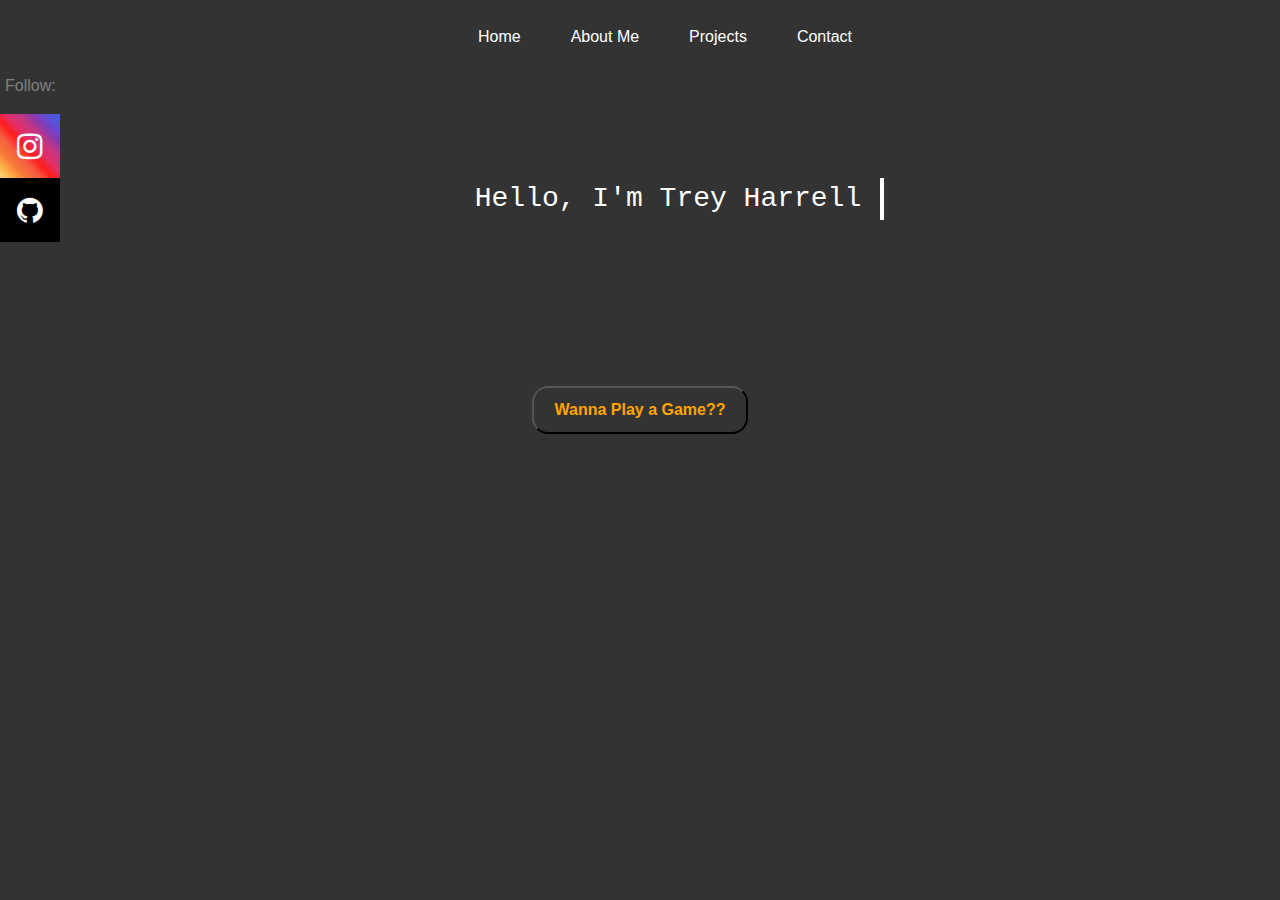
<file: index.html>
<!DOCTYPE html>
   <html>
<head>
<link href="https://stackpath.bootstrapcdn.com/bootstrap/4.1.3/css/bootstrap.min.css" rel="stylesheet"/>
<script src="https://code.jquery.com/jquery-3.3.1.slim.min.js" integrity="sha384-q8i/X+965DzO0rT7abK41JStQIAqVgRVzpbzo5smXKp4YfRvH+8abtTE1Pi6jizo" crossorigin="anonymous"></script>
<script src="https://cdnjs.cloudflare.com/ajax/libs/popper.js/1.14.3/umd/popper.min.js" integrity="sha384-ZMP7rVo3mIykV+2+9J3UJ46jBk0WLaUAdn689aCwoqbBJiSnjAK/l8WvCWPIPm49" crossorigin="anonymous"></script>
<script src="https://stackpath.bootstrapcdn.com/bootstrap/4.1.3/js/bootstrap.min.js" integrity="sha384-ChfqqxuZUCnJSK3+MXmPNIyE6ZbWh2IMqE241rYiqJxyMiZ6OW/JmZQ5stwEULTy" crossorigin="anonymous"></script>
<link href="style.css" type="text/css" rel="stylesheet" href="java.js">
<html lang="en" dir="ltr">
  <meta charset="UTF-8">
  <meta name="viewport" content="width=device-width, user-scalable=no, initial-scale=1.0, maximum-scale=1.0, minimum-scale=1.0">
  <meta http-equiv="X-UA-Compatible" content="ie=edge">
<meta name="viewport" content="width=device-width, initial-scale=1, shrink-to-fit=no">
<link rel="stylesheet" href="https://cdnjs.cloudflare.com/ajax/libs/font-awesome/4.7.0/css/font-awesome.min.css">

    <title>Portfolio</title>
  </head>

  <center><body>
      <nav class="navbar navbar-custom navbar-expand-md ">
        <button class="navbar-toggler ml-auto" type="button" data-toggle="collapse" data-target="#navbarDropdown" aria-controls="navbarSupportedContent" aria-expanded="false" aria-label="Toggle navigation">
          <span class="navbar-toggler-icon"></span>
        </button>

						<div class="collapse navbar-collapse" id="navbarDropdown">
							<ul class="navbar-nav mx-auto">
								<li class="nav-item ">
									<a class="nav-link " href="index.html" >Home</a>
								</li>
								<li class="nav-item ">
									<a class="nav-link" href="about.html">About Me</a>
								</li>
								<li class="nav-item ">
									<a class="nav-link" href="project.html">Projects</a>
								</li>
								<li class="nav-item">
									<a class="nav-link" href="contact.html">Contact</a>
								</li>
							</ul>
						</div>
          </nav>

     
        </center>      </div>
        

        <div style="display: inline;">
          <p style="color: grey; margin-left: 5px;">Follow:</p>
           <a href="https://www.instagram.com/liltrey.rell/" class="fa fa-instagram" id="ig" style="font-size: 30px; float: left; "></a>
         <div style="margin-bottom: 80px;"></div>
          <a href="https://github.com/Trey302" class="fa fa-github" style="float: left; font-size: 30px;"></a> 
        </div>

        
<div style="margin-bottom: 50px;"></div>
<center><div class="css-typing" style="color: white;">
    <p>
        Hello, I'm Trey Harrell
    </p>
    <p>
        I'm Jr. Dev Shop Trainee with Code Differently
    </p>
    <p>
      I want To Be a Software Developer.
    </p>
  </div>
  <div style="margin-bottom: 50px;"></div>

  <button onclick="showGame()" class="game">Wanna Play a Game??</button>

  <div style="margin-bottom: 25px;"></div>
  <div class="container" id="myGame" style="display: none;">
    <h3 style="color: orange;">Mini Tic-Tac-Toe Game</h3>
    <div style="margin-bottom: 30px;"></div>
    <div class="play-area" style="display: hidden;">

    </div>
    <h2 id="winner"></h2>
    <button onclick="reset_board()" style="color: orange; border-radius: 16px;">RESET</button>
</div>
<div style="margin-bottom: 15px;"></div>
</center>
<script>
const player = "O";
const computer = "X";

let board_full = false;
let play_board = ["", "", "", "", "", "", "", "", ""];

const board_container = document.querySelector(".play-area");

const winner_statement = document.getElementById("winner");

check_board_complete = () => {
  let flag = true;
  play_board.forEach(element => {
    if (element != player && element != computer) {
      flag = false;
    }
  });
  board_full = flag;
};


const check_line = (a, b, c) => {
  return (
    play_board[a] == play_board[b] &&
    play_board[b] == play_board[c] &&
    (play_board[a] == player || play_board[a] == computer)
  );
};

const check_match = () => {
  for (i = 0; i < 9; i += 3) {
    if (check_line(i, i + 1, i + 2)) {
      document.querySelector(`#block_${i}`).classList.add("win");
      document.querySelector(`#block_${i + 1}`).classList.add("win");
      document.querySelector(`#block_${i + 2}`).classList.add("win");
      return play_board[i];
    }
  }
  for (i = 0; i < 3; i++) {
    if (check_line(i, i + 3, i + 6)) {
      document.querySelector(`#block_${i}`).classList.add("win");
      document.querySelector(`#block_${i + 3}`).classList.add("win");
      document.querySelector(`#block_${i + 6}`).classList.add("win");
      return play_board[i];
    }
  }
  if (check_line(0, 4, 8)) {
    document.querySelector("#block_0").classList.add("win");
    document.querySelector("#block_4").classList.add("win");
    document.querySelector("#block_8").classList.add("win");
    return play_board[0];
  }
  if (check_line(2, 4, 6)) {
    document.querySelector("#block_2").classList.add("win");
    document.querySelector("#block_4").classList.add("win");
    document.querySelector("#block_6").classList.add("win");
    return play_board[2];
  }
  return "";
};

const check_for_winner = () => {
  let res = check_match()
  if (res == player) {
    winner.innerText = "You Win!!";
    winner.classList.add("playerWin");
    board_full = true
  } else if (res == computer) {
    winner.innerText = "Computer Wins";
    winner.classList.add("computerWin");
    board_full = true
  } else if (board_full) {
    winner.innerText = "Draw!";
    winner.classList.add("draw");
  }
};


const render_board = () => {
  board_container.innerHTML = ""
  play_board.forEach((e, i) => {
    board_container.innerHTML += `<div id="block_${i}" class="block" onclick="addPlayerMove(${i})">${play_board[i]}</div>`
    if (e == player || e == computer) {
      document.querySelector(`#block_${i}`).classList.add("occupied");
    }
  });
};

const game_loop = () => {
  render_board();
  check_board_complete();
  check_for_winner();
}

const addPlayerMove = e => {
  if (!board_full && play_board[e] == "") {
    play_board[e] = player;
    game_loop();
    addComputerMove();
  }
};

const addComputerMove = () => {
  if (!board_full) {
    do {
      selected = Math.floor(Math.random() * 9);
    } while (play_board[selected] != "");
    play_board[selected] = computer;
    game_loop();
  }
};

const reset_board = () => {
  play_board = ["", "", "", "", "", "", "", "", ""];
  board_full = false;
  winner.classList.remove("playerWin");
  winner.classList.remove("computerWin");
  winner.classList.remove("draw");
  winner.innerText = "";
  render_board();
};

//initial render
render_board();

function showGame() {
  let x = document.getElementById("myGame");
  if (x.style.display === "none") {
    x.style.display = "block";
  } else {
    x.style.display = "none";
  }
}
</script>

</body>
</html>
</file>
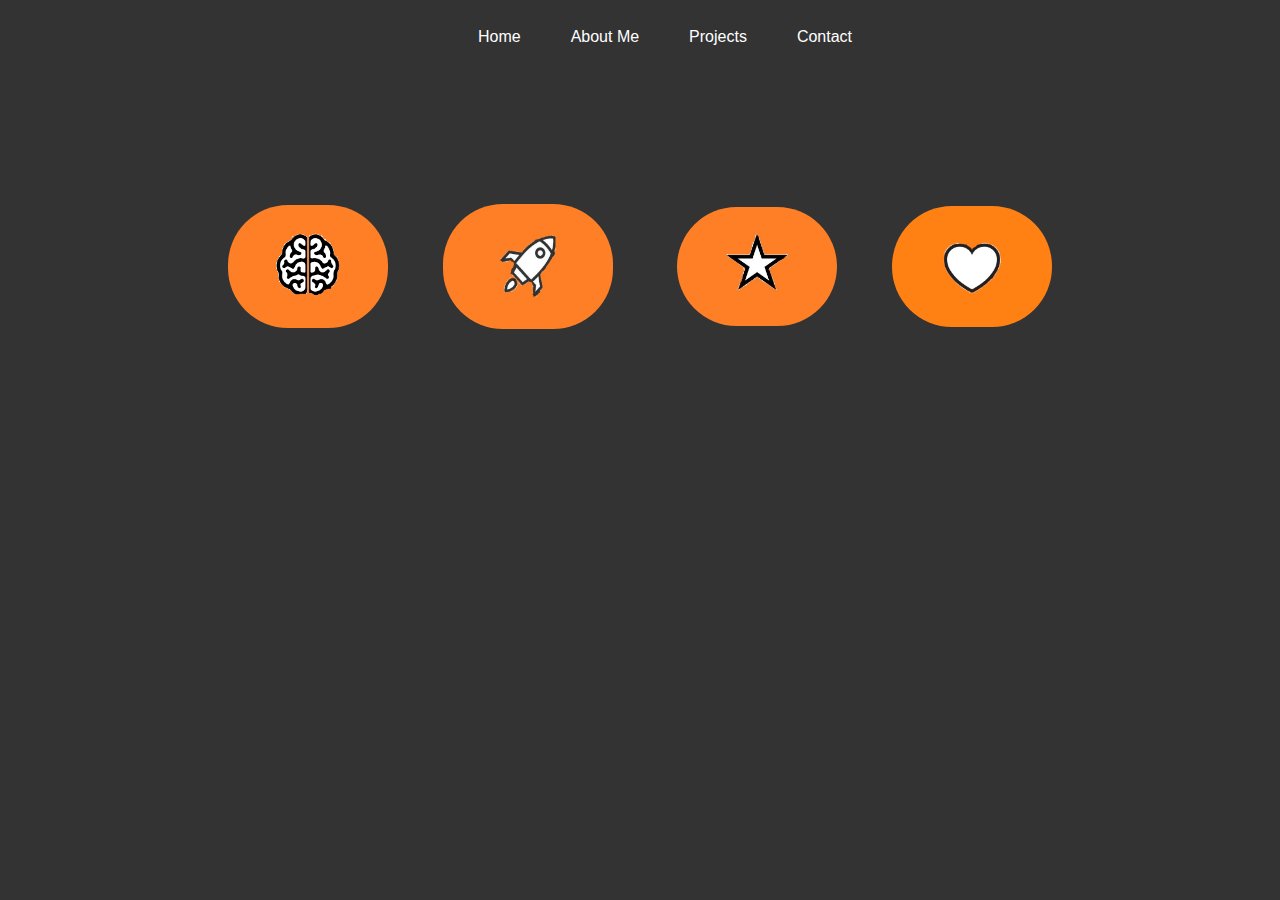
<file: about.html>
<!DOCTYPE html>
<html>
    <head>
        <link href="https://stackpath.bootstrapcdn.com/bootstrap/4.1.3/css/bootstrap.min.css" rel="stylesheet"/>
        <script src="https://code.jquery.com/jquery-3.3.1.slim.min.js" integrity="sha384-q8i/X+965DzO0rT7abK41JStQIAqVgRVzpbzo5smXKp4YfRvH+8abtTE1Pi6jizo" crossorigin="anonymous"></script>
        <script src="https://cdnjs.cloudflare.com/ajax/libs/popper.js/1.14.3/umd/popper.min.js" integrity="sha384-ZMP7rVo3mIykV+2+9J3UJ46jBk0WLaUAdn689aCwoqbBJiSnjAK/l8WvCWPIPm49" crossorigin="anonymous"></script>
        <script src="https://stackpath.bootstrapcdn.com/bootstrap/4.1.3/js/bootstrap.min.js" integrity="sha384-ChfqqxuZUCnJSK3+MXmPNIyE6ZbWh2IMqE241rYiqJxyMiZ6OW/JmZQ5stwEULTy" crossorigin="anonymous"></script>
        <link href="style.css" type="text/css" rel="stylesheet" href="java.js">
        <html lang="en" dir="ltr">
          <meta charset="UTF-8">
          <meta name="viewport" content="width=device-width, user-scalable=no, initial-scale=1.0, maximum-scale=1.0, minimum-scale=1.0">
          <meta http-equiv="X-UA-Compatible" content="ie=edge">
        <meta name="viewport" content="width=device-width, initial-scale=1, shrink-to-fit=no">
        <link rel="stylesheet" href="https://cdnjs.cloudflare.com/ajax/libs/font-awesome/4.7.0/css/font-awesome.min.css">
        <title>About Me</title>
    </head>
    <body>
    <center><nav class="navbar navbar-custom navbar-expand-md ">
            <button class="navbar-toggler ml-auto" type="button" data-toggle="collapse" data-target="#navbarDropdown" aria-controls="navbarSupportedContent" aria-expanded="false" aria-label="Toggle navigation">
              <span class="navbar-toggler-icon"></span>
            </button>
    
<div class="collapse navbar-collapse" id="navbarDropdown">
<ul class="navbar-nav mx-auto">
<li class="nav-item ">
<a class="nav-link " href="index.html" >Home</a>
</li>
<li class="nav-item ">
<a class="nav-link" href="about.html">About Me</a>
</li>
<li class="nav-item ">
<a class="nav-link" href="project.html">Projects</a>
</li>
<li class="nav-item">
<a class="nav-link" href="contact.html">Contact</a>
</li>
</ul>
</div>
</nav>
      </div>
<div style="margin-bottom: 150px;"></div>
<img src="brain.png" style="width: 160px; border-radius: 60px 60px 60px 60px; margin-right: 50px;">

<img src="rocket.jpg" style="width: 170px; height: 125px; border-radius: 60px 60px 60px 60px;">

<img src="star.jpg" style="width: 160px; border-radius: 60px 60px 60px 60px; margin-left: 60px;">

<img src="heart.jpg" style="width: 160px;  border-radius: 60px 60px 60px 60px; margin-left: 50px;">
</center>    </body>
</html>
</file>
